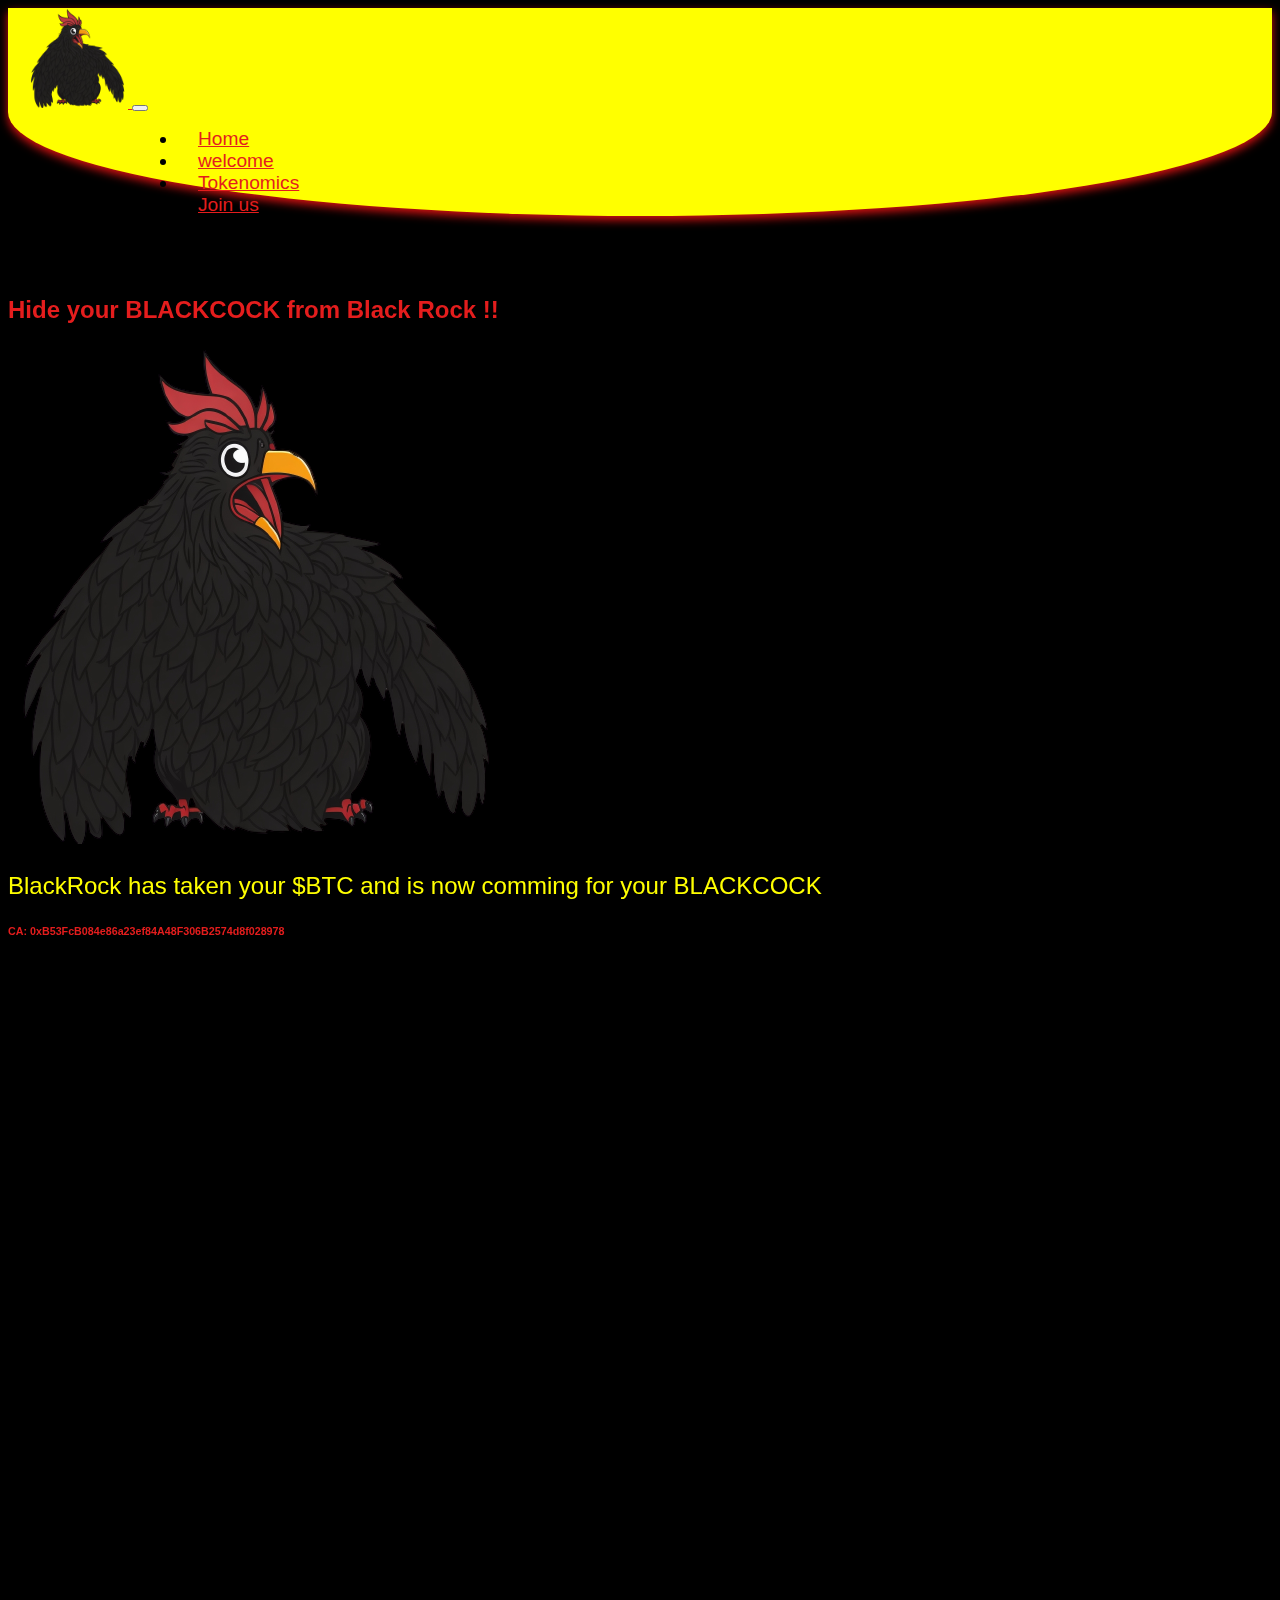
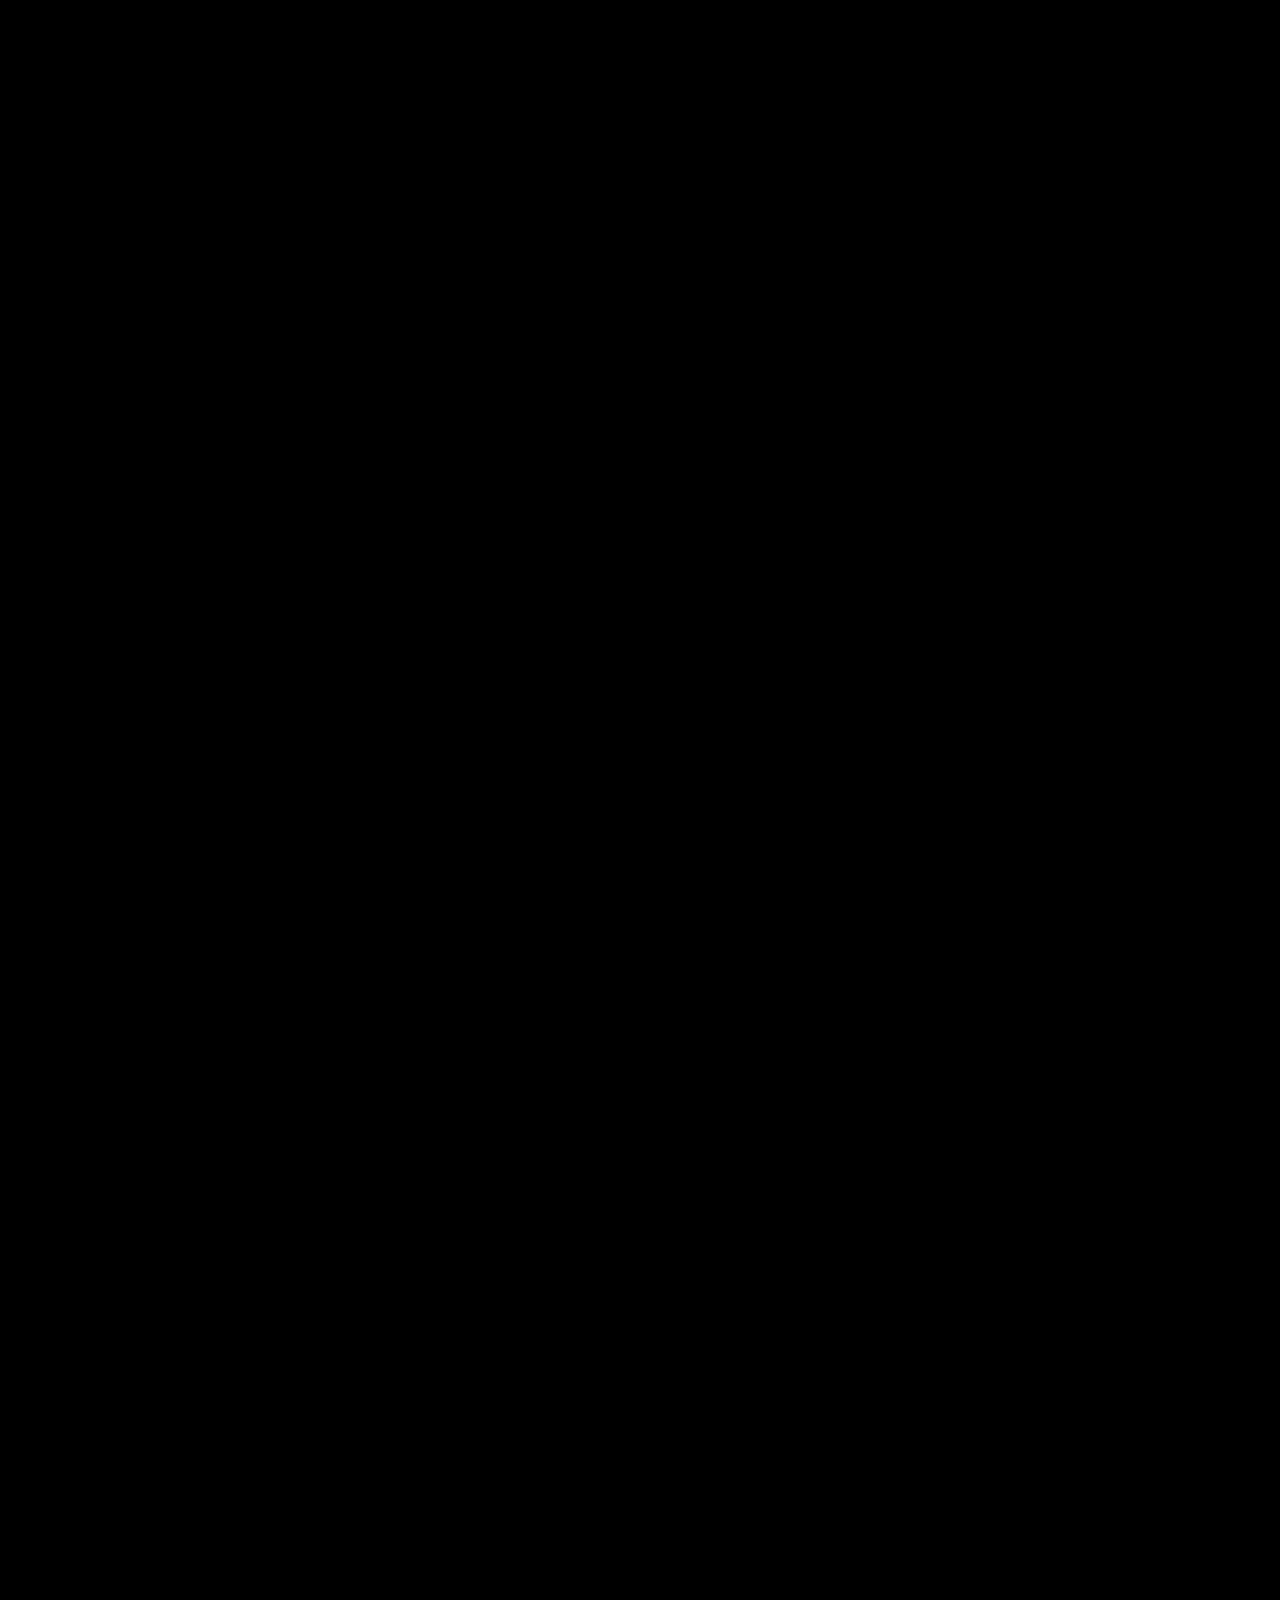
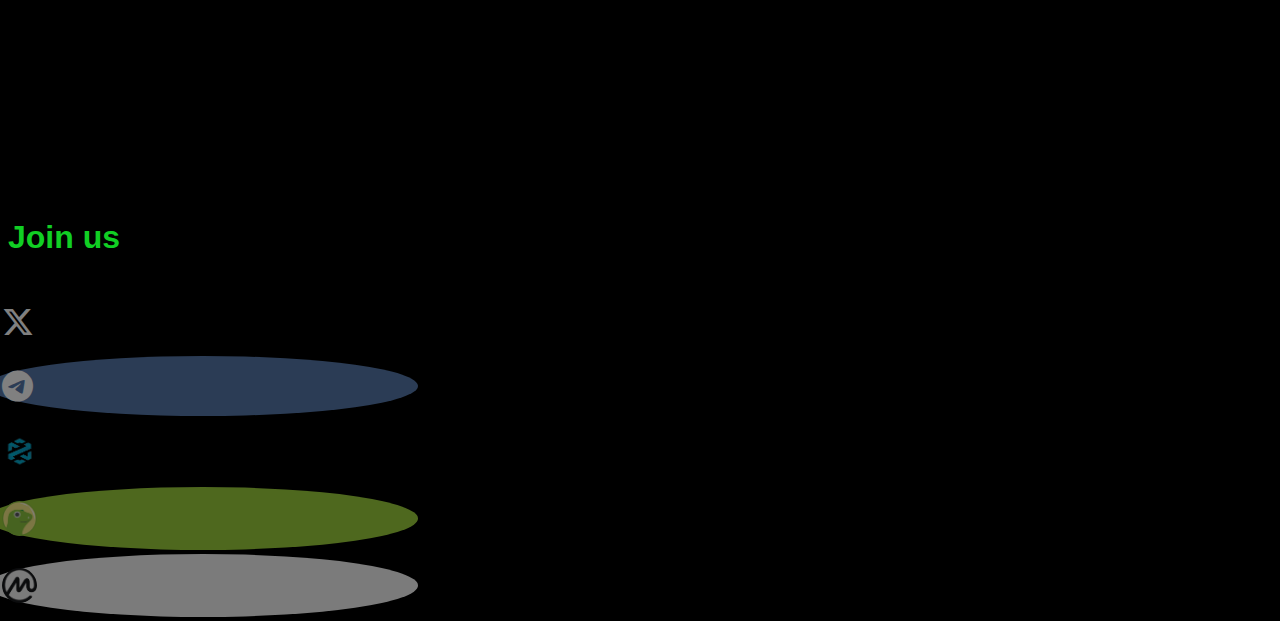
<file: index.html>
<!DOCTYPE html>
<html lang="en" >
<head>
    <meta charset="UTF-8">
    <meta name="viewport" content="width=device-width, initial-scale=1.0">
    <link rel="stylesheet" type="text/css" href="style.css" >
    <link href="https://cdn.jsdelivr.net/npm/bootstrap@5.3.1/dist/css/bootstrap.min.css" rel="stylesheet" integrity="sha384-4bw+/aepP/YC94hEpVNVgiZdgIC5+VKNBQNGCHeKRQN+PtmoHDEXuppvnDJzQIu9" crossorigin="anonymous">
    <link href="https://unpkg.com/aos@2.3.1/dist/aos.css" rel="stylesheet">
    <link rel="stylesheet" href="https://cdnjs.cloudflare.com/ajax/libs/font-awesome/6.4.2/css/all.min.css">
    <link rel="icon" href="images/logo-png.png">
    <title>Black Cock</title>
</head>


<body id="body"  style="background-color: black;" >

  <nav id="content" class="navbar navbar-expand-lg curve text-white" >
    <div class="container-fluid text-white">
        <a class="navbar-brand" href="#" id="text-h" style="padding-left: 20px; ">         
          <img src="images/logo-png.png" alt="Logo" id="logo" width="100" class="d-inline-block align-text-top" >
          </a>
      <button class="navbar-toggler bg-white " type="button" data-bs-toggle="collapse" data-bs-target="#navbarNav" aria-controls="navbarNav" aria-expanded="false" aria-label="Toggle navigation">
        <span class="navbar-toggler-icon"></span>
      </button>
      <div class="collapse navbar-collapse " id="navbarNav" style="padding-left: 130px;">
        <ul class="navbar-nav text-white">
          <li class="nav-item " style=" padding-left: 20px; font-size: larger;">
            <a class="nav-link active " aria-current="page" href="#home" id="text-nav">Home</a>
          </li>
          <li class="nav-item" style="padding-left: 20px; font-size: larger;">
            <a class="nav-link " href="#about-us" id="text-nav">welcome</a>
          </li>

          <li class="nav-item" style="padding-left: 20px; font-size: larger;">
            <a class="nav-link " href="#tokenomics" id="text-nav">Tokenomics</a>
          </li>
          <li class="nav-item" style="padding-left: 20px; font-size: larger;" >
            <a class="nav-link " href="#socials" id="text-nav">Join us</a>
          </li>
        </ul>
      </div>
    </div>
  </nav>

  <div class="overflow-hidden-x">
    <!-- home section -->
    <section class="section home-3 " id="home">
        <div class="container ">
            <div class="row align-items-center justify-content-between">
                <div class="col-md-7 " data-aos="fade-right"
                data-aos-easing="ease-in-sine"
                data-aos-delay="300"
                data-aos-offset="300">
                    <div class="home-heading ">
                        
                        <h1 class="text-uppercase" id="text-h" > <br></h1>
                        <h2 class="text-uppercase" id="text-h" >Hide your BLACKCOCK from Black Rock !!<br></h2>
                        <img src="images/logo-png.png" alt="">
                        <h4 class="home-title" id="text-h"></h4>
                        <p class="" id="text-y" style=" font-size:1.5rem"> BlackRock has taken your $BTC and is now comming for your BLACKCOCK</p>
                        <h6 class="f-15 text-uppercase" id="text-h" >CA: 0xB53FcB084e86a23ef84A48F306B2574d8f028978</h6>
                    </div>
                </div>
                <div class="col-md-5 " data-aos="fade-left"
                data-aos-easing="ease-in-sine"
                data-aos-delay="300"
                data-aos-offset="300">
                    <img src="images/blackrock-logo.png" alt="" class="img-fluid">
                </div>
            </div>
        </div>
    </section>
    <!-- end home section -->

    <!--ABOUT US BEGIN-->
    <section class="section home-3 " id="about-us" style="padding-top: 50px;">
      <div class="container ">
          <div class="row align-items-center justify-content-between">
              <div class="col-md-7 " data-aos="fade-right"
              data-aos-easing="ease-in-sine"
              data-aos-delay="300"
              data-aos-offset="300">
                  <div class="home-heading ">
                      
                     <h1 class="text-uppercase" id="text-tur" >welcome to Black Cock aka $BCOCK <br></h1>
                      <p class="" id="text-h" style=" font-size:1.5rem">"SEC delays decision for BlackRock's Spot Bitcoin ETF"<br>
We all know that BlackRock is using SEC to get your BTC for cheaper price.<br>This why,People were starting to lose faith, as they didn't know how to prevent SEC and BlackRock from controlling BTC.<br> 
Only then, a huge BlackCock has arrived and stood hard against them, and now BlackRock is coming after him.<br> 
In response to this freaky act, a bunch of BlackCocks gathered themselves to support their brave mate, standing hard against BlackRock. </p>    
                      <p class="" id="text-tur" style=" font-size:2rem">The challenge for you now, are you ready to hold your BlackCock hard against BlackRock</p>
                  </div>
              </div>
              <div class="col-md-5 " data-aos="fade-left"
              data-aos-easing="ease-in-sine"
              data-aos-delay="300"
              data-aos-offset="300">
                  <img src="images/rooster.png" alt="" class="img-fluid">
              </div>
          </div>
      </div>
  </section>
  <!-- end ABOUT US -->

  <!--start tokenomics-->
  <section class="section home-3 " id="tokenomics" style="padding-top: 80px;">
   <div class="container ">
       <div class="row align-items-center justify-content-between">
           <div class="col-md-7 " data-aos="fade-right"
           data-aos-easing="ease-in-sine"
           data-aos-delay="300"
           data-aos-offset="300">
               <div class="home-heading ">
                  <h1 class="text-uppercase" id="text-tur" >tokenomics<br></h1>
                  <main id="infographic">
                     <section  id="text-h">
         
                         <article data-step="6" style="padding-top: 30px;">
                            <header class="d-flex align-items-center  bg-opacity-8" style="background-color: yellow;">
                               <i class="fa-solid fa-cookie-bite " style="background-color:red;" ></i>
                               <h6 class="text-uppercase my-3 pe-4" >total supply</h6>
                            </header>
                
                            <div class="body">
                               <small> 100 000 000 $BCOCK </small>
                            </div>
                         </article>
                         <article data-step="7">
                            <header class="d-flex align-items-center  bg-opacity-10" style="background-color: yellow;">
                             <i class="fa-solid fa-cookie-bite " style="background-color:red;" ></i>
                               <h6 class="text-uppercase my-3 pe-4" id="text-h">buy tax</h6>
                            </header>
                
                            <div class="body">
                               <small> 3% </small>
                               
                            </div>
                         </article>
                         <article data-step="8">
                            <header class="d-flex align-items-center   bg-opacity-10" style="background-color: yellow;">
                             <i class="fa-solid fa-cookie-bite " style="background-color:red;" ></i>
                               <h6 class="text-uppercase my-3 pe-4" id="text-h">sell tax</h6>
                            </header>
                
                            <div class="body">
                               <small> 3 % </small>
                              
                            </div>
                         </article>
                        
                         
                      </section>

                     </main>
         
                         
             
              

               </div>
           </div>
           <div class="col-md-5 " data-aos="fade-left"
           data-aos-easing="ease-in-sine"
           data-aos-delay="300"
           data-aos-offset="300">
           <h1 class="text-uppercase" id="text-tur" >buy now<br></h1>
           <iframe id="dextswap-aggregator-widget"
           title="DEXTswap Aggregator"
           width="400"
           height="420" src="https://www.dextools.io/widget-aggregator/en/swap/eth/0xB53FcB084e86a23ef84A48F306B2574d8f028978"></iframe>
           </div>
       </div>
      </div>
   </div>
</section>
<!--end tokenomics-->

   <!--start socials-->
   <section class="section home-3 " id="socials" style="padding-top: 80px;">
      
      <div class="container ">
        <div class="row align-items-center justify-content-between">
         <div class="container ">
            <div class="d-flex align-items-center justify-content-center">
               <h1 class="text-uppercase" id="text-tur" >Join us<br></h1>
               </div>
            </div>
         
              <div class=" col-md-2"
             >
                  <div class="home-heading ">
                    
                      <main id="infographic">
                      <section  id="text-h">
          
                          <article data-step="6" style="padding-top: 30px;">
                             <header class="d-flex align-items-center bg-opacity-10" >
                                
                                <a href="https://twitter.com/blackCock_erc20" target="_blank"><i class="fa-brands fa-x-twitter" style="background-color:black;" ></i></a>
                             </header>
                 
                             
                          </article>
                   </section> 
                   </main> 
                  </div>
                   </div>    
                                  <div class=" col-md-2" 
              >
                  <div class="home-heading ">
                    
                      <main id="infographic">
                      <section  id="text-h">
          
                        <article data-step="7">
                           <header class="d-flex align-items-center   bg-opacity-10">
                            <a href="https://t.me/BlackCockErc20" target="_blank"> <i class="fa-brands fa-telegram" style="background-color:rgb(86, 120, 170);"></i></a>
                              
                           </header>
               
                           
                        </article>
                   </section> 
                   </main> 
                  </div>
                   </div> 
                   <div class=" col-md-2" >
                       <div class="home-heading ">
                         
                           <main id="infographic">
                           <section  id="text-h">
               
                              <article data-step="8">
                                 <header class="d-flex align-items-center  bg-opacity-10">
                                  <a href="https://www.dextools.io/app/en/ether/pair-explorer/0x13c2c60d078ed7ccba2a7a85f017a804d9e4ae77" target="_blank"><i class=" "  style="background-color: rgba(0, 0, 0, 0.349);"><img src="images/dextools-logo.png" id="coingecko"/></i> </a>
                                    
                                 </header>
                     
    
                              </article>
                        </section> 
                        </main> 
                       </div>
                        </div> 
                        <div class=" col-md-2" >
                            <div class="home-heading ">
                              
                                <main id="infographic">
                                <section  id="text-h">
                    
                                 <article data-step="9">
                                    <header class="d-flex align-items-center  bg-opacity-10">
                                     <a href="#" target="_blank"><i class="" style="background-color:rgb(156, 207, 60);" ><img src="images/[latest] coingecko_logo_without_text.png" id="coingecko"/></i>
                                        </a>
                                       
                                    </header>
                        
       
                                 </article>
                             </section> 
                             </main> 
                            </div>
                             </div> 
                             <div class=" col-md-2" >
                                 <div class="home-heading ">
                                   
                                     <main id="infographic">
                                     <section  id="text-h">
                         
                                       <article data-step="10">
                                          <header class="d-flex align-items-center  bg-opacity-10">
                                           <a href="#" target="_blank"></a><i class="" style="background-color:whitesmoke;" ><img src="images/CoinMarketCap_Logo.png" id="coingecko"/></i></a>
                                             
                                          </header>
                              
             
                                       </article>
                                  </section> 
                                  </main> 
                                 </div>
                                  </div> 





              
            </div>
          </div>
  </section>
<!--end socials-->


  







    <script src="script.js"></script>
    <script src="https://unpkg.com/aos@2.3.1/dist/aos.js"></script>
    <script src="https://cdn.jsdelivr.net/npm/bootstrap@5.3.1/dist/js/bootstrap.bundle.min.js" integrity="sha384-HwwvtgBNo3bZJJLYd8oVXjrBZt8cqVSpeBNS5n7C8IVInixGAoxmnlMuBnhbgrkm" crossorigin="anonymous"></script>
    <script>
        AOS.init();
      </script>
</body>
</html>
</file>
<file: style.css>
@import url('https://fonts.cdnfonts.com/css/doctor-soos');
@import url('https://fonts.cdnfonts.com/css/gotbrain');
@import url('https://fonts.googleapis.com/css?family=Montserrat|Orbitron');
@import url('https://fonts.cdnfonts.com/css/halloween-two');
@import url('https://fonts.cdnfonts.com/css/unintended');
@import url('https://fonts.cdnfonts.com/css/grosball');
@import url('https://fonts.cdnfonts.com/css/arupala-grotesk');



#text-h{
   font-family: 'Arupala Grotesk', sans-serif;
    color: #e41d1d;
    
    
}
#text-y{
   font-family: 'Arupala Grotesk', sans-serif;
    color: yellow;
    
    
}

#text-nav{
   font-family: 'Grosball', sans-serif;  
    color: #e41d1d;
    
}
#text-nav:hover{
   font-family: 'Grosball', sans-serif; 
    color: white;
}
#text-tur{
   font-family: 'Grosball', sans-serif; 
    color: rgb(17, 207, 36);   
}

.zoom-in-out-box{

    animation: zoom-in-zoom-out 2s ease;
}


@keyframes zoom-in-zoom-out {
    0% {
      transform: scale(1, 1);
    }
    50% {
      transform: scale(1.5, 1.5);
    }
    100% {
      transform: scale(1, 1);
    }
  }


  .curve{
   background-color:yellow;
     border-bottom-left-radius:50% 50%;
     border-bottom-right-radius:50% 50%;
     background: yellow;
     box-shadow: 0px 4px 10px 0px rgba(235, 19, 19, 0.934);
 }


 
 #infographic article {
    max-width: 410px;
    margin-bottom: 20px;
    cursor: pointer;

 }
 #infographic article header {
    border-top-right-radius: 30px;
    border-bottom-right-radius: 30px;
 }
 #infographic article header  i {
    display: flex;
    font-size: 2em;
    border-radius: 50%;
    background-clip: padding-box;
    padding: 14px;
    transition: transform 0.4s;
    color: #fff;
    border: 16px solid var(--bs-dark);
    margin: -16px 0 -16px -20px;
    opacity: 50%;
 }

 #infographic article header  i:hover{
   opacity: 100%;
 }
 #coingecko{
height: 35px;
width: 35px;
border-radius: 50%;
object-fit: cover;

}

 #infographic article header a{
   text-decoration: none
 }
 #infographic article:hover header i {
    transform: scale(1.2);
 }
 #infographic article.active header i {
    transform: none;
 }
 
 #infographic article .body {
    background: var(--bgColor);
    padding: 0 20px;
    border-bottom-right-radius: 30px;
    border-bottom-left-radius: 30px;
    max-height: 0;
    transition: max-height 0.5s, padding 0.5s;
    overflow: hidden;
 }
 #infographic article .body .btn {
    padding: 3px 10px;
    text-transform: uppercase;
 }
 #infographic :nth-child(even) article {
    text-align: right;
    transform: translateX(-100%);
 }

 #infographic :nth-child(even) article header {
  flex-flow: row-reverse;
  border-top-left-radius: 30px;
  border-bottom-left-radius: 30px;
}
 
 #infographic section:nth-child(odd) article.active header {
    border-bottom-right-radius: 0;
 }
 #infographic section:nth-child(even) article.active header {
    border-bottom-left-radius: 0;
 }
 
 #infographic article.active .body {
    padding: 20px;
    max-height: 300px;
    border: 1px solid;
 }
</file>
